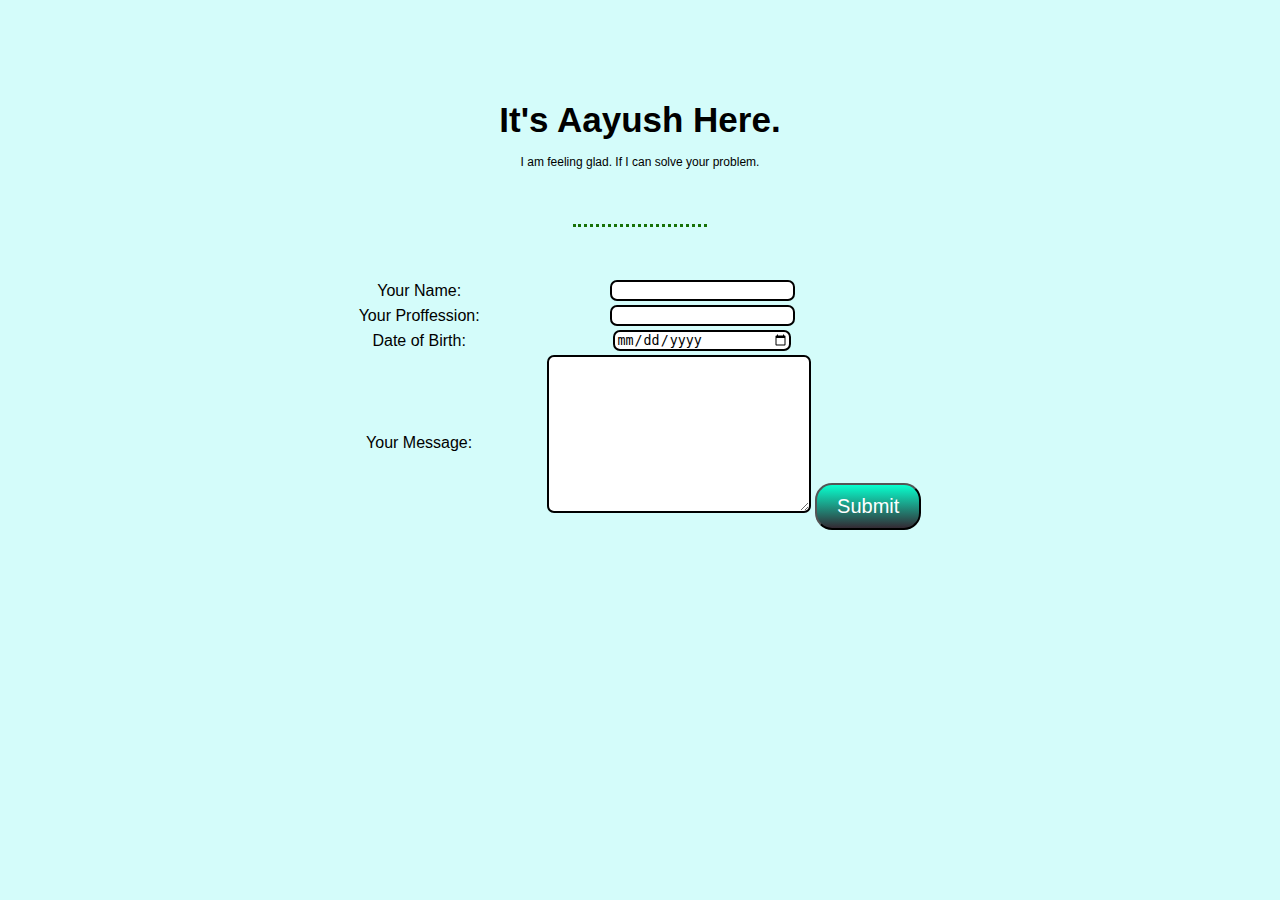
<file: touch.html>
<!DOCTYPE html>
<html lang="en">
<head>
    <meta charset="UTF-8">
    <meta http-equiv="X-UA-Compatible" content="IE=edge">
    <meta name="viewport" content="width=device-width, initial-scale=1.0">
    <title>Contact Me</title>
    <link rel="stylesheet" href="css/styles.css">
    <link rel="icon" href="favicon2.ico">
</head>
<body>
    <div class="touchwithme">
        <div class="contactdetail">
            <h4>It's Aayush Here.</h4>
        <p class="contactparagraph">I am feeling glad. If I can solve your problem.</p>
        </div>
        
        <hr>
        
        <table>
            <form action="mailto:ayush2011si@gmail.com" method="post" enctype="text/plain" >
            <tr>
                <td><label for="">Your Name:</label></td>
                <td><input type="text" name="Your Name:" class="inputtext"></td>
            </tr>
            <tr>
                <td><label for="">Your Proffession:</label></td>
                <td><input type="text" name="Your Proffession:" class="inputtext"></td>
            </tr>
            <tr>
                <td><label for="">Date of Birth:</label></td>
                <td><input type="date" name="Date of Birth" class="dateofbirth"></td>
            </tr>
            <tr>
                <td><label for="">Your Message:</label></td>
                <td><textarea name="Your Message:" id="" cols="30" rows="10" class="textarea"></textarea> <input type="submit" class="btnn"></td>
                
            </tr>
        </table>
    </form>   
    </div>
    
</body>
</html>
</file>
<file: css/styles.css>
body{
    background-color: rgb(212, 252, 250);
    margin: 0;
    text-align: center;
    font-family: 'Montserrat', sans-serif;
}
.top-container{
    background-color: #e0ebe8;
}
.top-cloud{
    width: 147px;
    position: relative;
    top: 96px;
    left: 414px;

}
.second-cloud{
    position: relative;
    width: 147px;
    top: 237px;
    right: 473px;
}
.container{
    position: relative;
    top: 93px;
}
h1{
    font-family: 'Sacramento', cursive;
    color: rgb(127, 165, 22);
    font-size: 35px;
    margin-bottom: 0;
}
h2{
    font-family: 'Montserrat', sans-serif;
    font-size: 14px;
    margin-bottom: 0;
    color: rgb(6, 158, 82);
}

.mountain{
    width: 100%;
    position: relative;
    bottom: 8px;
}
.middle-container{
    margin-top: 100px;
}
h3{
    margin-top: 30px;
    margin-bottom: 30px;
    color: #4bb1ed;
}
p{
    width: 400px;
    margin: 10px auto 10px auto;
    line-height: 2;
}
hr{
    border: dotted #177006;
    border-bottom: none;
    width: 10%;
    
}
.ayush{
    width: 220px;
    border-radius: 50%;
}
.aayush-image{
    margin-bottom: 100px;
}
.content{
    margin-top: 100px;
}
.skills-row{
    margin-top: 100px;
    margin-bottom: 100px;
    
}
.html{
    border-radius: 50%;
    text-align: center;
}
.gaming-row{
    margin-top: 100px;
    margin-bottom: 100px;
   
}
.game{
    border-radius: 50%;
}

.bottom-row{
    background-color: #e0ebe8;
    height: 130px;
}
a{
    color: rgb(0, 140, 255);
  position: relative;
  padding: 0 20px;
  top: 40px;
  text-decoration: none;
  font-weight: 20;
}
a:hover{
    color: purple;
    font-weight: bolder;
}
.footer{
    margin-top: 75px;
    font-size: 10px;
    color: purple;
}
.contact{
    margin-top: 100px;
    margin-bottom: 100px;
}
.btn {
    margin-top: 10px;
        background: #08ffce;
        background-image: -webkit-linear-gradient(top, #08ffce, #332a33);
        background-image: -moz-linear-gradient(top, #08ffce, #332a33);
        background-image: -ms-linear-gradient(top, #08ffce, #332a33);
        background-image: -o-linear-gradient(top, #08ffce, #332a33);
        background-image: linear-gradient(to bottom, #08ffce, #332a33);
        -webkit-border-radius: 17;
        -moz-border-radius: 17;
        border-radius: 17px;
        font-family: Arial;
        color: #ffffff;
        font-size: 20px;
        padding: 10px 20px 10px 20px;
        text-decoration: none;
      }
.btn:hover {
    cursor: pointer;
        background: #0076bf;
        background-image: -webkit-linear-gradient(top, #0076bf, #8e9ba3);
        background-image: -moz-linear-gradient(top, #0076bf, #8e9ba3);
        background-image: -ms-linear-gradient(top, #0076bf, #8e9ba3);
        background-image: -o-linear-gradient(top, #0076bf, #8e9ba3);
        background-image: linear-gradient(to bottom, #0076bf, #8e9ba3);
        text-decoration: none;
}
h4{
    font-size: 35px;
    margin-bottom: 0;
}
.contactparagraph{
    font-size: 12px;
    /* margin-top: 0; */
}
.contactdetail{
    /* font-family: 'Sacramento', cursive; */
    margin-top: 100px;
    margin-bottom: 50px;
}
.dateofbirth{
    width: 173px;
    border: solid black 2px;
    border-radius: 7px;
}
.touchwithme{
    text-align: center;
    height: 100%;
}
.textarea{
    margin-left: 63px;
    /* position: relative; */
    display: inline-flex;
    border: solid black 2px;
    border-radius: 7px;
}
table{
    margin: 50px auto 100px auto;
    
}
.btnn {
    margin-top: 10px;
        background: #08ffce;
        background-image: -webkit-linear-gradient(top, #08ffce, #332a33);
        background-image: -moz-linear-gradient(top, #08ffce, #332a33);
        background-image: -ms-linear-gradient(top, #08ffce, #332a33);
        background-image: -o-linear-gradient(top, #08ffce, #332a33);
        background-image: linear-gradient(to bottom, #08ffce, #332a33);
        -webkit-border-radius: 17;
        -moz-border-radius: 17;
        border-radius: 17px;
        font-family: Arial;
        color: #ffffff;
        font-size: 20px;
        padding: 10px 20px 10px 20px;
        text-decoration: none;
      }
.btnn:hover {
    cursor: pointer;
        background: #0076bf;
        background-image: -webkit-linear-gradient(top, #0076bf, #8e9ba3);
        background-image: -moz-linear-gradient(top, #0076bf, #8e9ba3);
        background-image: -ms-linear-gradient(top, #0076bf, #8e9ba3);
        background-image: -o-linear-gradient(top, #0076bf, #8e9ba3);
        background-image: linear-gradient(to bottom, #0076bf, #8e9ba3);
        text-decoration: none;
}
.inputtext{
    border: solid black 2px;
    border-radius: 7px;
}
</file>
